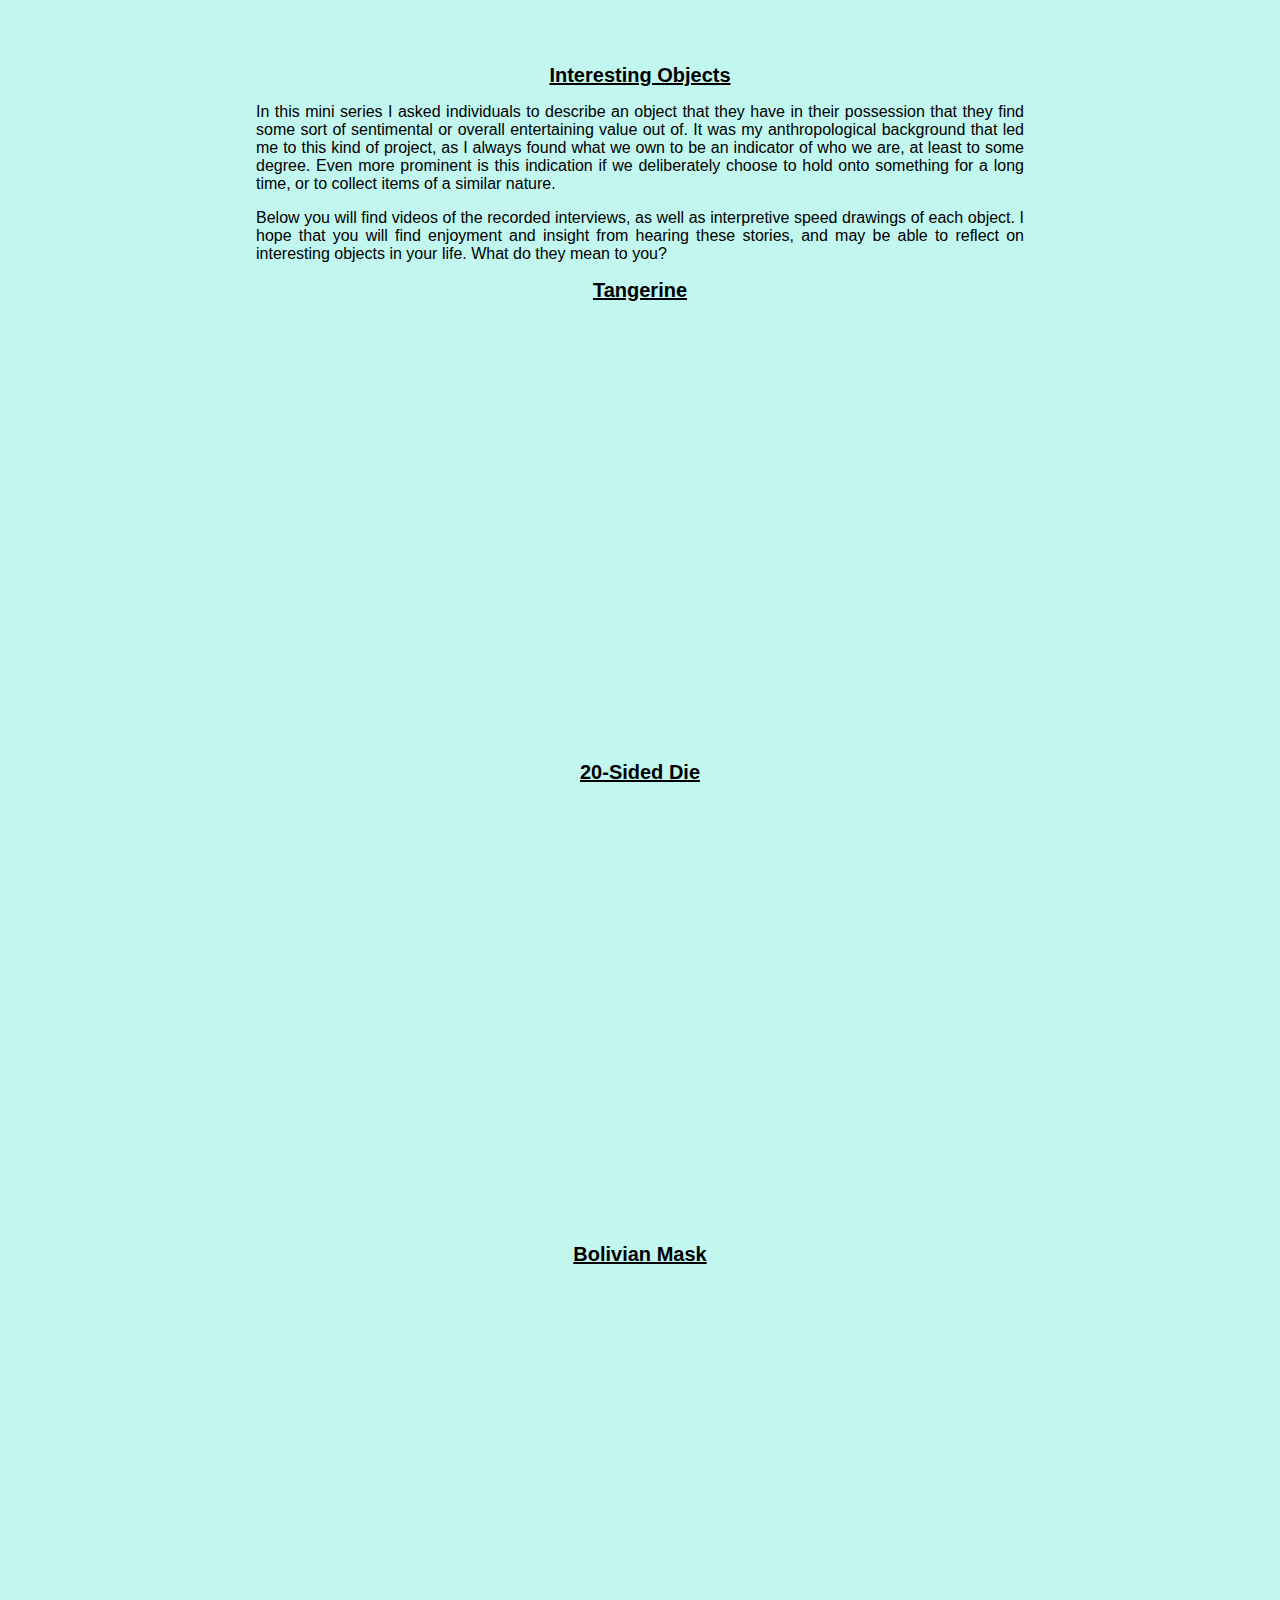
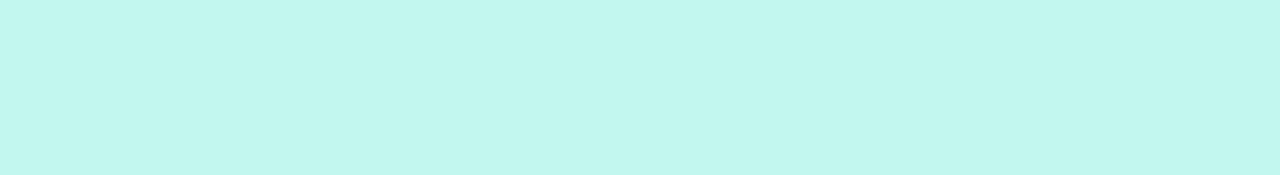
<file: Final_Project_MMP100/index.html>
<html>
<!-- make sure to always have the link to the style sheet nested under the head tag, and also have the title nested under the head tag -->
<head><link rel="stylesheet" href="style.css">
    <title>
    Interesting Objects</title>
</head>

<body>

    <h1>
        Interesting Objects
    </h1>
        <p>
            In this mini series I asked individuals to describe an object that they have in their possession that they find some sort of sentimental or overall entertaining value out of. It was my anthropological background that led me to this kind of project, as I always found what we own to be an indicator of who we are, at least to some degree. Even more prominent is this indication if we deliberately choose to hold onto something for a long time, or to collect items of a similar nature.
        </p>
        <p>
            Below you will find videos of the recorded interviews, as well as interpretive speed drawings of each object. I hope that you will find enjoyment and insight from hearing these stories, and may be able to reflect on interesting objects in your life. What do they mean to you?
        </p>
    <h1>
    Tangerine
    </h1>
   
    <div style="padding:56.25% 0 0 0;position:relative;"><iframe src="https://player.vimeo.com/video/654720905?h=2e7b43aa19&amp;badge=0&amp;autopause=0&amp;player_id=0&amp;app_id=58479" frameborder="0" allow="autoplay; fullscreen; picture-in-picture" allowfullscreen style="position:absolute;top:0;left:0;width:100%;height:100%;" title="Tangerine - Copy_1.mp4"></iframe></div><script src="https://player.vimeo.com/api/player.js"></script>
        
    <h1>
    20-Sided Die
    </h1>
    <div style="padding:56.25% 0 0 0;position:relative;"><iframe src="https://player.vimeo.com/video/654714282?h=9cf23a95ef&amp;badge=0&amp;autopause=0&amp;player_id=0&amp;app_id=58479" frameborder="0" allow="autoplay; fullscreen; picture-in-picture" allowfullscreen style="position:absolute;top:0;left:0;width:100%;height:100%;" title="Dice - Copy_1.mp4"></iframe></div><script src="https://player.vimeo.com/api/player.js"></script>
    <h1>
    Bolivian Mask
    </h1>
    <div style="padding:56.25% 0 0 0;position:relative;"><iframe src="https://player.vimeo.com/video/654713538?h=4f69f54191&amp;badge=0&amp;autopause=0&amp;player_id=0&amp;app_id=58479" frameborder="0" allow="autoplay; fullscreen; picture-in-picture" allowfullscreen style="position:absolute;top:0;left:0;width:100%;height:100%;" title="Mask - Copy_1.mp4"></iframe></div><script src="https://player.vimeo.com/api/player.js"></script>
   






















</body>

</html>
</file>
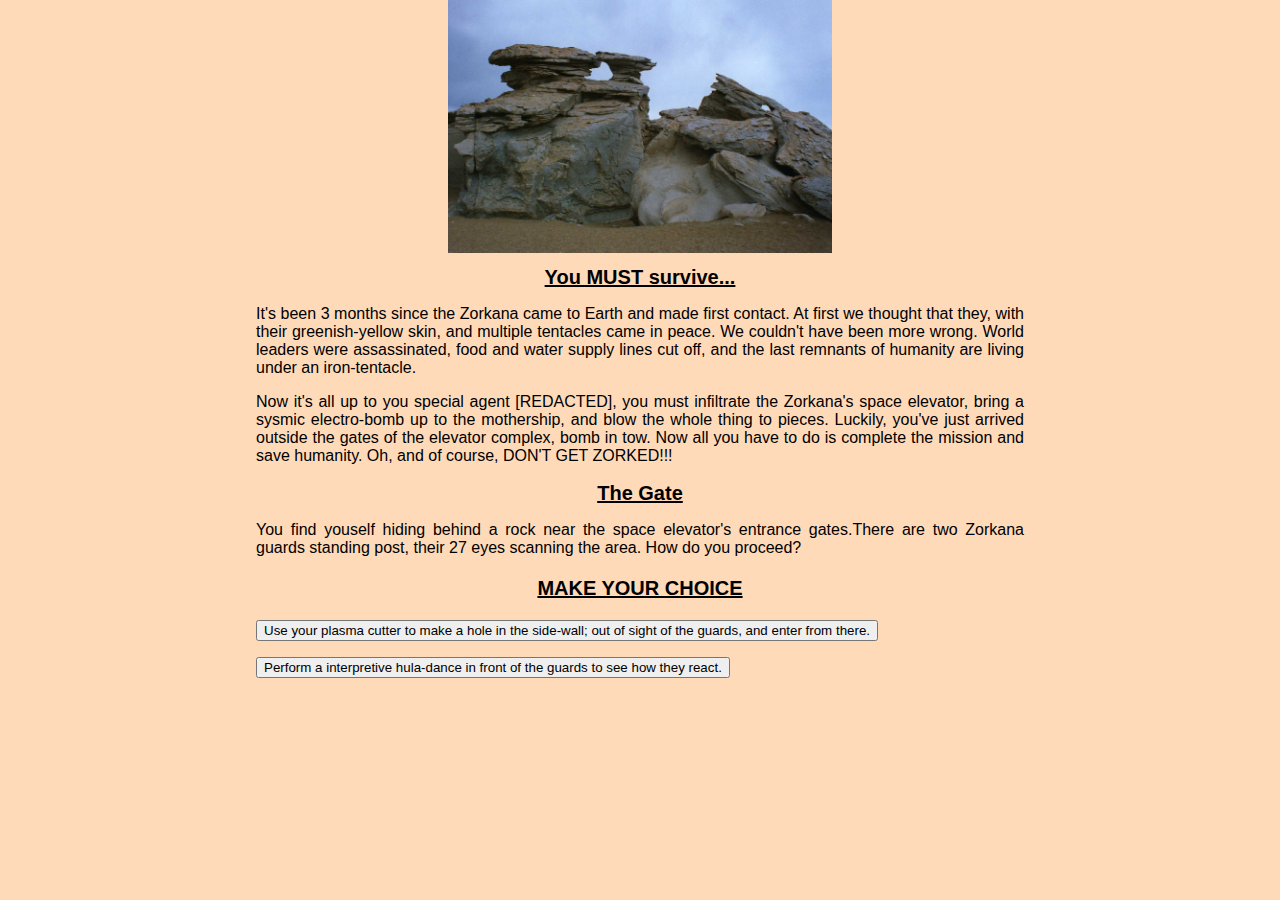
<file: Web_Development_Project/index.html>
<html>
<!-- make sure to always have the link to the style sheet nested under the head tag, and also have the title nested under the head tag -->

<head><link rel="stylesheet" href="style.css">
    <title>
    Don't get ZORKED!!!
    </title>
</head>

<body>
   
    <img class="center"  src="images/desert_rocks.jpg" alt="Desert Rocks by wallygrom">
    <!--"Desert rocks - Bolivia" by wallygrom is licensed with CC BY-SA 2.0. To view a copy of this license, visit https://creativecommons.org/licenses/by-sa/2.0/ -->
    
    <h1>
        You MUST survive...
    </h1>
   
    <p>
        It's been 3 months since the Zorkana came to Earth and made first contact. At first we thought that they, with their greenish-yellow skin, and multiple tentacles came in peace. We couldn't have been more wrong. World leaders were assassinated, food and water supply lines cut off, and the last remnants of humanity are living under an iron-tentacle. 
    </p>

    <p>
        Now it's all up to you special agent [REDACTED], you must infiltrate the Zorkana's space elevator, bring a sysmic electro-bomb up to the mothership, and blow the whole thing to pieces. Luckily, you've just arrived outside the gates of the elevator complex, bomb in tow. Now all you have to do is complete the mission and save humanity. Oh, and of course, DON'T GET ZORKED!!!
    </p>


<!-- make nicer buttons, and make them equidistant-->

    <h2>
        The Gate
     </h2> 
        
    <p>
        You find youself hiding behind a rock near the space elevator's entrance gates.There are two Zorkana guards standing post, their 27 eyes scanning the area. How do you proceed?
    </p>
    
    <h3>
        MAKE YOUR CHOICE
     </h3>
    
    <p>
           <a href= "you-have-been-zorked.html"><button>Use your plasma cutter to make a hole in the side-wall; out of sight of the guards, and enter from there.</button></a>
    </p> 

    <p>

            <a href= "zorked-page-2-elevator-complex.html"><button>Perform a interpretive hula-dance in front of the guards to see how they react.</button></a>
            
    </p>
    
    </body>

</html>
</file>
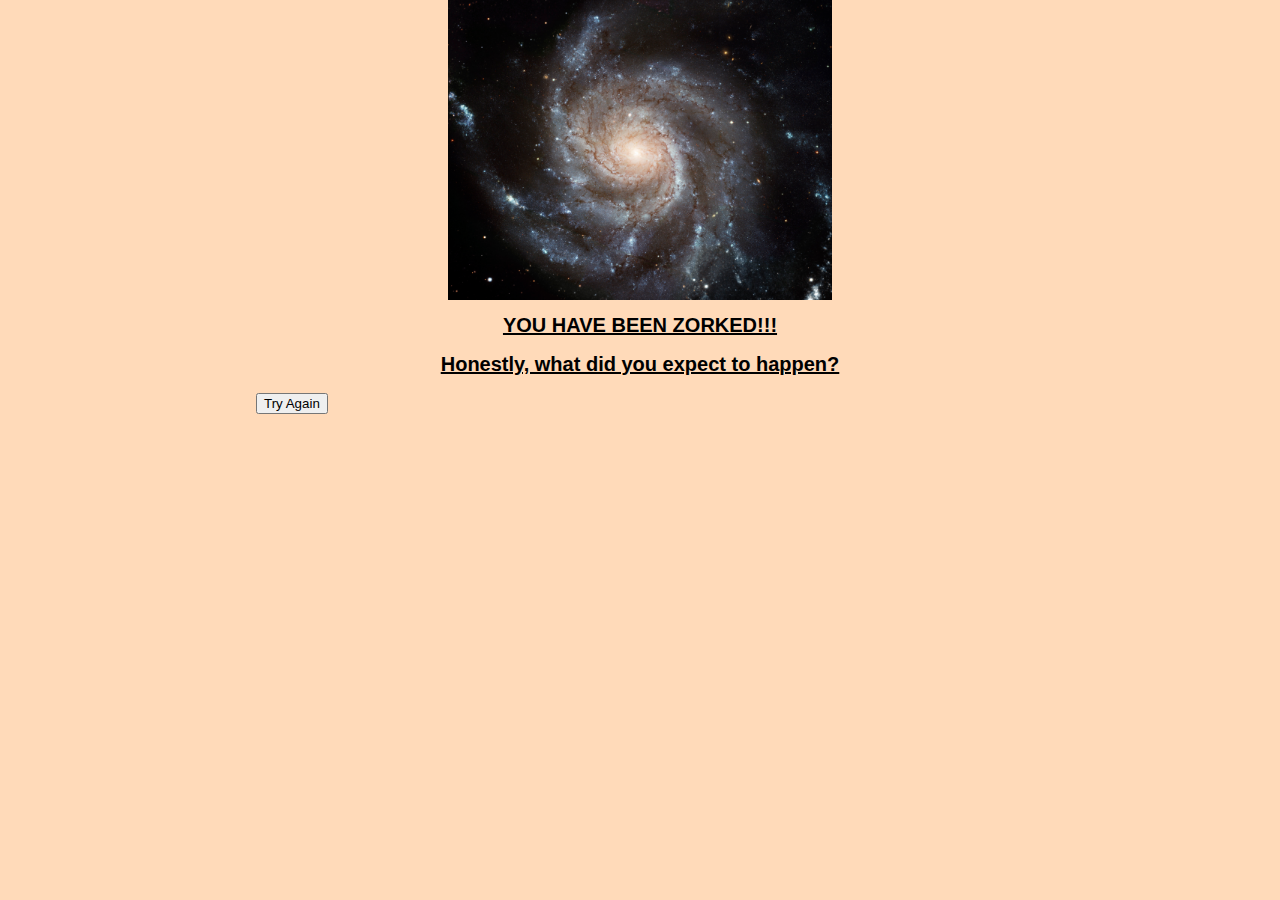
<file: Web_Development_Project/you-have-been-zorked.html>
<html>
<!-- make sure to always have the link to the style sheet nested under the head tag, and also have the title nested under the head tag -->
<head><link rel="stylesheet" href="style.css">
    <title>
    YOU'VE BEEN ZORKED!!!</title>
</head>

<body>

    <img class="center"  src="images/zorked.jpg" alt="Face-on Spiral Galaxy Messier 101 (M101) by NASA ">
    <!--"Face-on Spiral Galaxy Messier 101 (M101)" by NASA Hubble is licensed with CC BY 2.0. To view a copy of this license, visit https://creativecommons.org/licenses/by/2.0/ -->
   
    <h1>
    YOU HAVE BEEN ZORKED!!!
    </h1>
    
    <h2>
        Honestly, what did you expect to happen?
    </h2>
<!-- need to fix this button to make sure that it leads back to the beginning page, also make it a bit more styled-->
     <a href=index.html ><button>Try Again</button></a> 
   






















</body>

</html>
</file>
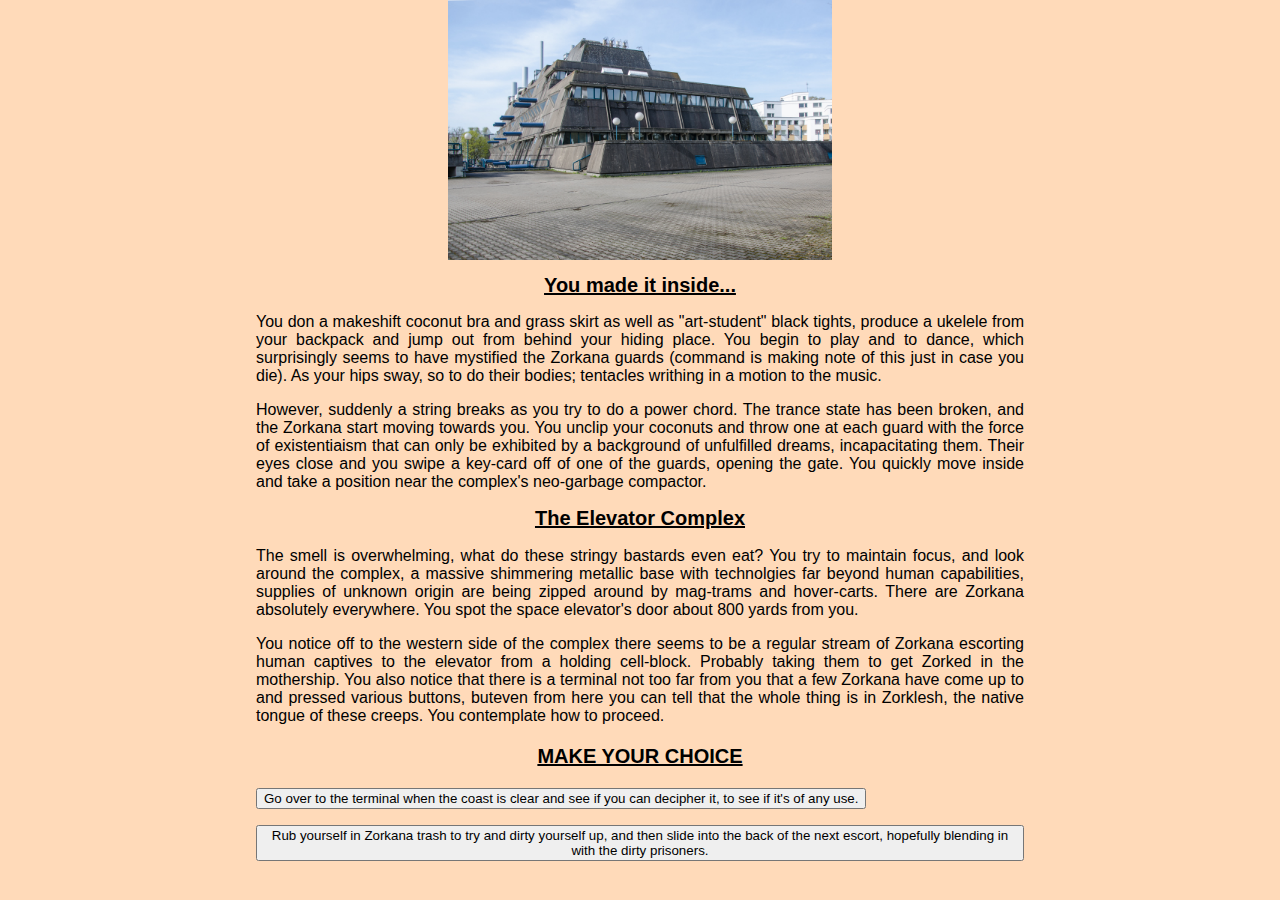
<file: Web_Development_Project/zorked-page-2-elevator-complex.html>
<html>
<!-- make sure to always have the link to the style sheet nested under the head tag, and also have the title nested under the head tag -->

<head>
    <link rel="stylesheet" href="style.css">
 <title>
    Don't get ZORKED!!!
</title>
</head>

<body>
    <img class="center"  bunker src="images/bunker.jpg" alt="FEM Mouse Bunker by AstridWestvang ">
    <!--"FEM 'Mouse Bunker'" by AstridWestvang is licensed with CC BY-NC-ND 2.0. To view a copy of this license, visit https://creativecommons.org/licenses/by-nc-nd/2.0/ -->
    <h1>
        You made it inside...
    </h1>
   
    <p>
        You don a makeshift coconut bra and grass skirt as well as "art-student" black tights, produce a ukelele from your backpack and jump out from behind your hiding place. You begin to play and to dance, which surprisingly seems to have mystified the Zorkana guards (command is making note of this just in case you die). As your hips sway, so to do their bodies; tentacles writhing in a motion to the music.
    </p>

    <p>
        However, suddenly a string breaks as you try to do a power chord. The trance state has been broken, and the Zorkana start moving towards you. You unclip your coconuts and throw one at each guard with the force of existentiaism that can only be exhibited by a background of unfulfilled dreams, incapacitating them. Their eyes close and you swipe a key-card off of one of the guards, opening the gate. You quickly move inside and take a position near the complex's neo-garbage compactor.
    </p>

<!-- make nicer buttons, and make them equidistant-->

    <h2>The Elevator Complex</h2>
    
    <p>
        The smell is overwhelming, what do these stringy bastards even eat? You try to maintain focus, and look around the complex, a massive shimmering metallic base with technolgies far beyond human capabilities, supplies of unknown origin are being zipped around by mag-trams and hover-carts. There are Zorkana absolutely everywhere. You spot the space elevator's door about 800 yards from you.
    </p>
    
    <p>
        You notice off to the western side of the complex there seems to be a regular stream of Zorkana escorting human captives to the elevator from a holding cell-block. Probably taking them to get Zorked in the mothership. You also notice that there is a terminal not too far from you that a few Zorkana have come up to and pressed various buttons, buteven from here you can tell that the whole thing is in Zorklesh, the native tongue of these creeps. You contemplate how to proceed.
    </p>
    
    <h3>
        MAKE YOUR CHOICE
    </h3>
    
    <p>
        
            <a href="zorked-page-3-inside-the-elevator.html"><button> Go over to the terminal when the coast is clear and see if you can decipher it, to see if it's of any use.</button></a>
    </p>

    <p>
            <a href="you-have-been-zorked.html"><button>Rub yourself in Zorkana trash to try and dirty yourself up, and then slide into the back of the next escort, hopefully blending in with the dirty prisoners.</button></a>
    </p>
    
</body>
</html>
</file>
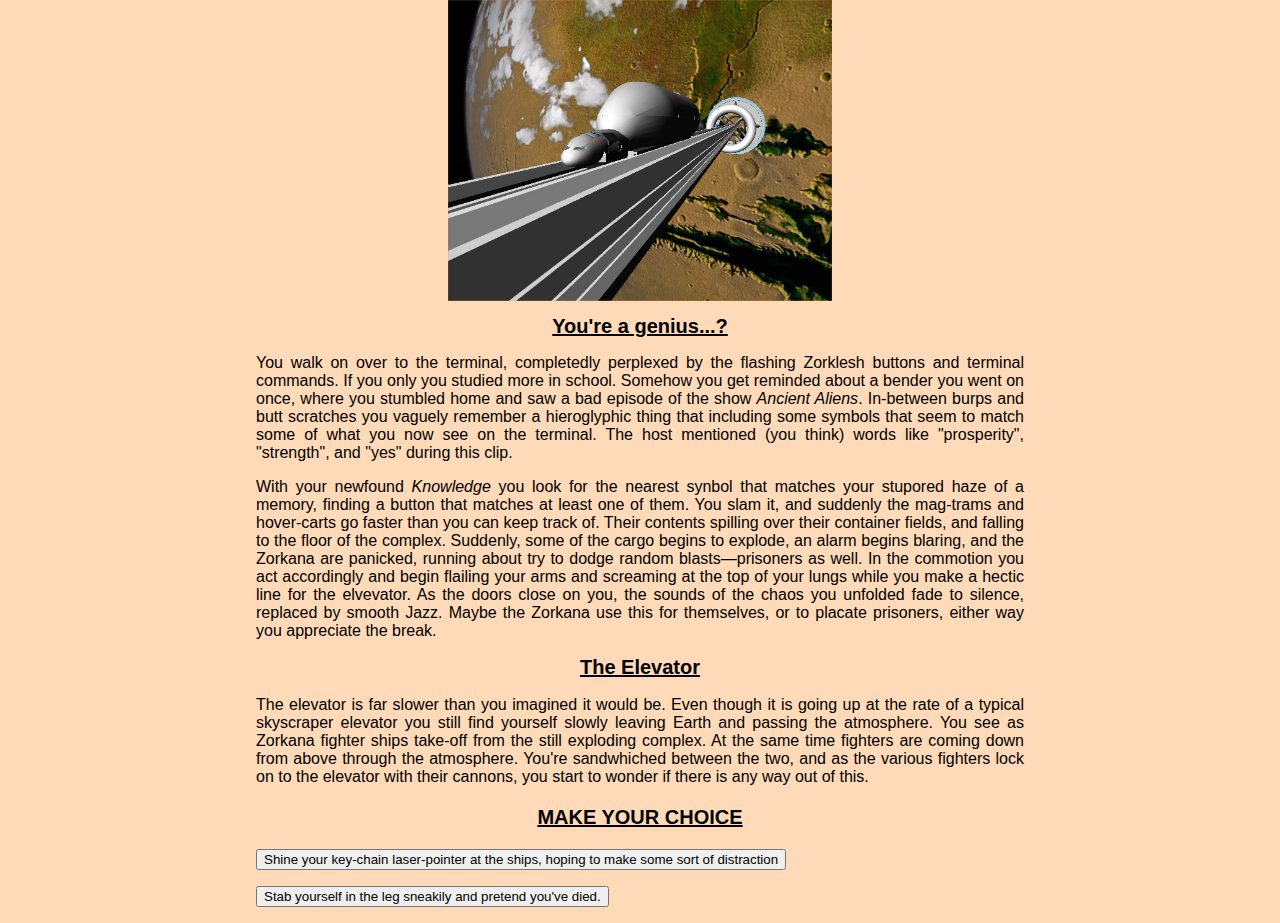
<file: Web_Development_Project/zorked-page-3-inside-the-elevator.html>
<html>
<!-- make sure to always have the link to the style sheet nested under the head tag, and also have the title nested under the head tag -->

<head>
    <link rel="stylesheet" href="style.css">
 <title>
    Don't get ZORKED!!!
</title>
</head>

<body>
    
    <img class="center" src="images/space_elevator.jpg" alt="Space Elevator on Green Mars by FlyingSinger">
    <!--"Space Elevator on Green Mars" by FlyingSinger is licensed with CC BY-NC-SA 2.0. To view a copy of this license, visit https://creativecommons.org/licenses/by-nc-sa/2.0/ -->

    <h1>
        You're a genius...?
    </h1>
   
    <p>
        You walk on over to the terminal, completedly perplexed by the flashing Zorklesh buttons and terminal commands. If you only you studied more in school. Somehow you get reminded about a bender you went on once, where you stumbled home and saw a bad episode of the show <i>Ancient Aliens</i>. In-between burps and butt scratches you vaguely remember a hieroglyphic thing that including some symbols that seem to match some of what you now see on the terminal. The host mentioned (you think) words like "prosperity", "strength", and "yes" during this clip.
    </p>

    <p>
        With your newfound <i>Knowledge</i> you look for the nearest synbol that matches your stupored haze of a memory, finding a button that matches at least one of them. You slam it, and suddenly the mag-trams and hover-carts go faster than you can keep track of. Their contents spilling over their container fields, and falling to the floor of the complex. Suddenly, some of the cargo begins to explode, an alarm begins blaring, and the Zorkana are panicked, running about try to dodge random blasts—prisoners as well. In the commotion you act accordingly and begin flailing your arms and screaming at the top of your lungs while you make a hectic line for the elvevator. As the doors close on you, the sounds of the chaos you unfolded fade to silence, replaced by smooth Jazz. Maybe the Zorkana use this for themselves, or to placate prisoners, either way you appreciate the break. 
    </p>

<!-- make nicer buttons, and make them equidistant-->

    <h2>The Elevator</h2>
    
    <p>
       The elevator is far slower than you imagined it would be. Even though it is going up at the rate of a typical skyscraper elevator you still find yourself slowly leaving Earth and passing the atmosphere. You see as Zorkana fighter ships take-off from the still exploding complex. At the same time fighters are coming down from above through the atmosphere. You're sandwhiched between the two, and as the various fighters lock on to the elevator with their cannons, you start to wonder if there is any way out of this.
    </p>
    
    <h3>
        MAKE YOUR CHOICE
    </h3>
    
    <p>
        <a href="zorked-page-4-mothership.html"><button>
            Shine your key-chain laser-pointer at the ships, hoping to make some sort of distraction</button></a>
    </p>

    <p>
        <a href="you-have-been-zorked.html"><button> Stab yourself in the leg sneakily and pretend you've died. </button></a>
    </p>
    
</body>
</html>
</file>
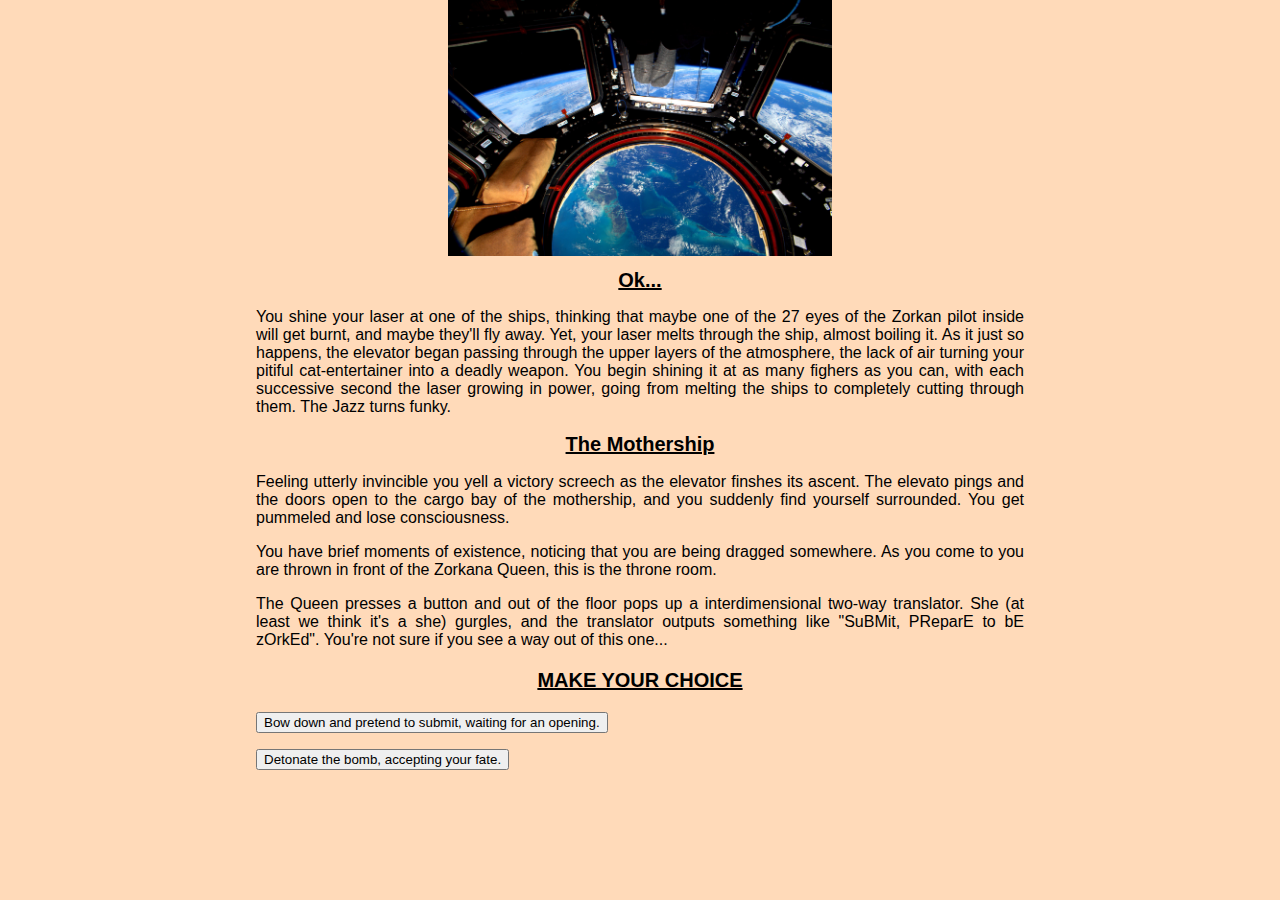
<file: Web_Development_Project/zorked-page-4-mothership.html>
<html>
<!-- make sure to always have the link to the style sheet nested under the head tag, and also have the title nested under the head tag -->

<head>
    <link rel="stylesheet" href="style.css">
 <title>
    Don't get ZORKED!!!
</title>
</head>

<body>
    
    <img class="center"  src="images/mothership.jpg" alt="Glass Bottom Spaceship by NASA">
    <!--"Glass Bottom Spaceship" by NASA Johnson is licensed with CC BY-NC 2.0. To view a copy of this license, visit https://creativecommons.org/licenses/by-nc/2.0/ -->

    <h1>
        Ok...
    </h1>
   
    <p>
        You shine your laser at one of the ships, thinking that maybe one of the 27 eyes of the Zorkan pilot inside will get burnt, and maybe they'll fly away. Yet, your laser melts through the ship, almost boiling it. As it just so happens, the elevator began passing through the upper layers of the atmosphere, the lack of air turning your pitiful cat-entertainer into a deadly weapon. You begin shining it at as many fighers as you can, with each successive second the laser growing in power, going from melting the ships to completely cutting through them. The Jazz turns funky.
    </p>

<!-- make nicer buttons, and make them equidistant-->

    <h2>The Mothership</h2>
    
    <p>
       Feeling utterly invincible you yell a victory screech as the elevator finshes its ascent. The elevato pings and the doors open to the cargo bay of the mothership, and you suddenly find yourself surrounded. You get pummeled and lose consciousness. 
    </p>

    <p>
        You have brief moments of existence, noticing that you are being dragged somewhere. As you come to you are thrown in front of the Zorkana Queen, this is the throne room.
    </p>

    <p>
        The Queen presses a button and out of the floor pops up a interdimensional two-way translator. She (at least we think it's a she) gurgles, and the translator outputs something like "SuBMit, PReparE to bE zOrkEd". You're not sure if you see a way out of this one...
    </p>
    
    <h3>
        MAKE YOUR CHOICE
    </h3>
    
    <p>
        <a href="you-have-been-zorked.html"> <button>Bow down and pretend to submit, waiting for an opening.</button></a>
    </p>

    <p>
            <a href="zorked-page-5-missioncomplete.html"><button>Detonate the bomb, accepting your fate. </button></a>
    </p>
    
</body>
</html>
</file>
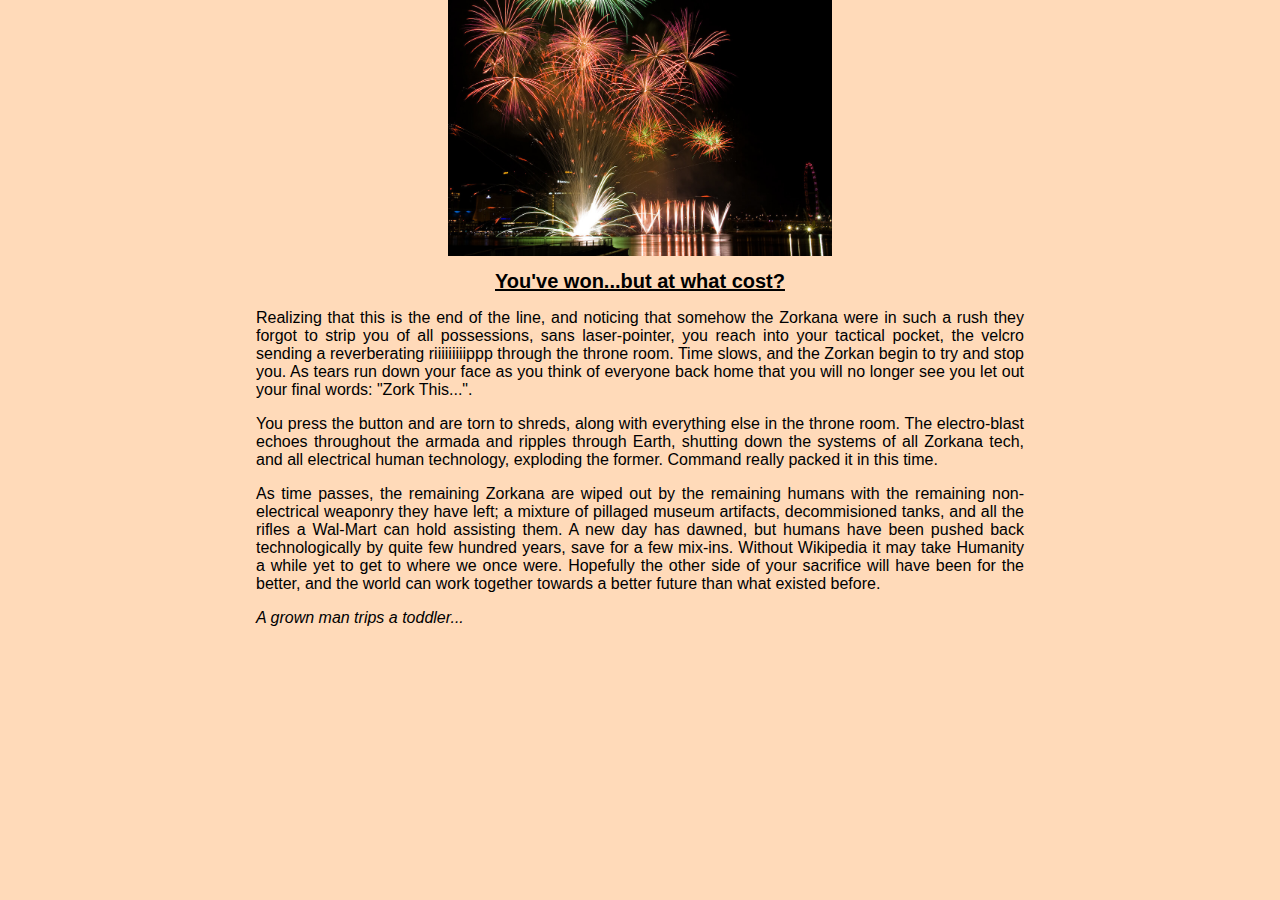
<file: Web_Development_Project/zorked-page-5-missioncomplete.html>
<html>
<!-- make sure to always have the link to the style sheet nested under the head tag, and also have the title nested under the head tag -->

<head>
    <link rel="stylesheet" href="style.css">
 <title>
    Don't get ZORKED!!!
</title>
</head>

<body>
    
    <img class="center"  src="images/victory.jpg" alt="Singapore Fireworks Celebration Fireworks 2008 - Team Korea  Korean Fantasia by Kazeeee">
    <!--"Singapore Fireworks Celebration Fireworks 2008 - Team Korea ( Korean Fantasia )" by kazeeee is licensed with CC BY-NC-ND 2.0. To view a copy of this license, visit https://creativecommons.org/licenses/by-nc-nd/2.0/ -->
    
    <h1>
        You've won...but at what cost?
    </h1>
   
    <p>
        Realizing that this is the end of the line, and noticing that somehow the Zorkana were in such a rush they forgot to strip you of all possessions, sans laser-pointer, you reach into your tactical pocket, the velcro sending a reverberating riiiiiiiiippp through the throne room. Time slows, and the Zorkan begin to try and stop you. As tears run down your face as you think of everyone back home that you will no longer see you let out your final words: "Zork This...".
    </p>

    <p>
        You press the button and are torn to shreds, along with everything else in the throne room. The electro-blast echoes throughout the armada and ripples through Earth, shutting down the systems of all Zorkana tech, and all electrical human technology, exploding the former. Command really packed it in this time.
    </p>

    <p>
        As time passes, the remaining Zorkana are wiped out by the remaining humans with the remaining non-electrical weaponry they have left; a mixture of pillaged museum artifacts, decommisioned tanks, and all the rifles a Wal-Mart can hold assisting them. A new day has dawned, but humans have been pushed back technologically by quite few hundred years, save for a few mix-ins. Without Wikipedia it may take Humanity a while yet to get to where we once were. Hopefully the other side of your sacrifice will have been for the better, and the world can work together towards a better future than what existed before.
    </p>

    <p>
        <i>A grown man trips a toddler...</i>
    </p>

    
</body>
</html>
</file>
<file: Final_Project_MMP100/style.css>
.center {
    display: block;
    margin-left: auto;
    margin-right: auto;
    width: 50%;
}

body {background-color: rgb(194, 247, 240); padding: 5%; text-align: justify; margin: auto; width: 60%; font-family: Arial, Helvetica, sans-serif;font-size: 12pt;}

h1 {font-size: 1.25em;text-decoration: underline;text-align: center;}

video {display: block; margin: 5% auto;}
</file>
<file: Web_Development_Project/style.css>
.center {
    display: block;
    margin-left: auto;
    margin-right: auto;
    width: 50%;
}

body {background-color: peachpuff; text-align: justify; margin: auto; width: 60%; font-family: Arial, Helvetica, sans-serif;font-size: 12pt;}

h1 {font-size: 1.25em;text-decoration: underline;text-align: center;}

h2 {font-size: 1.25em;text-decoration: underline; text-align: center;}

h3 {font-size: 1.25em;text-decoration: underline;text-align: center;}
</file>
